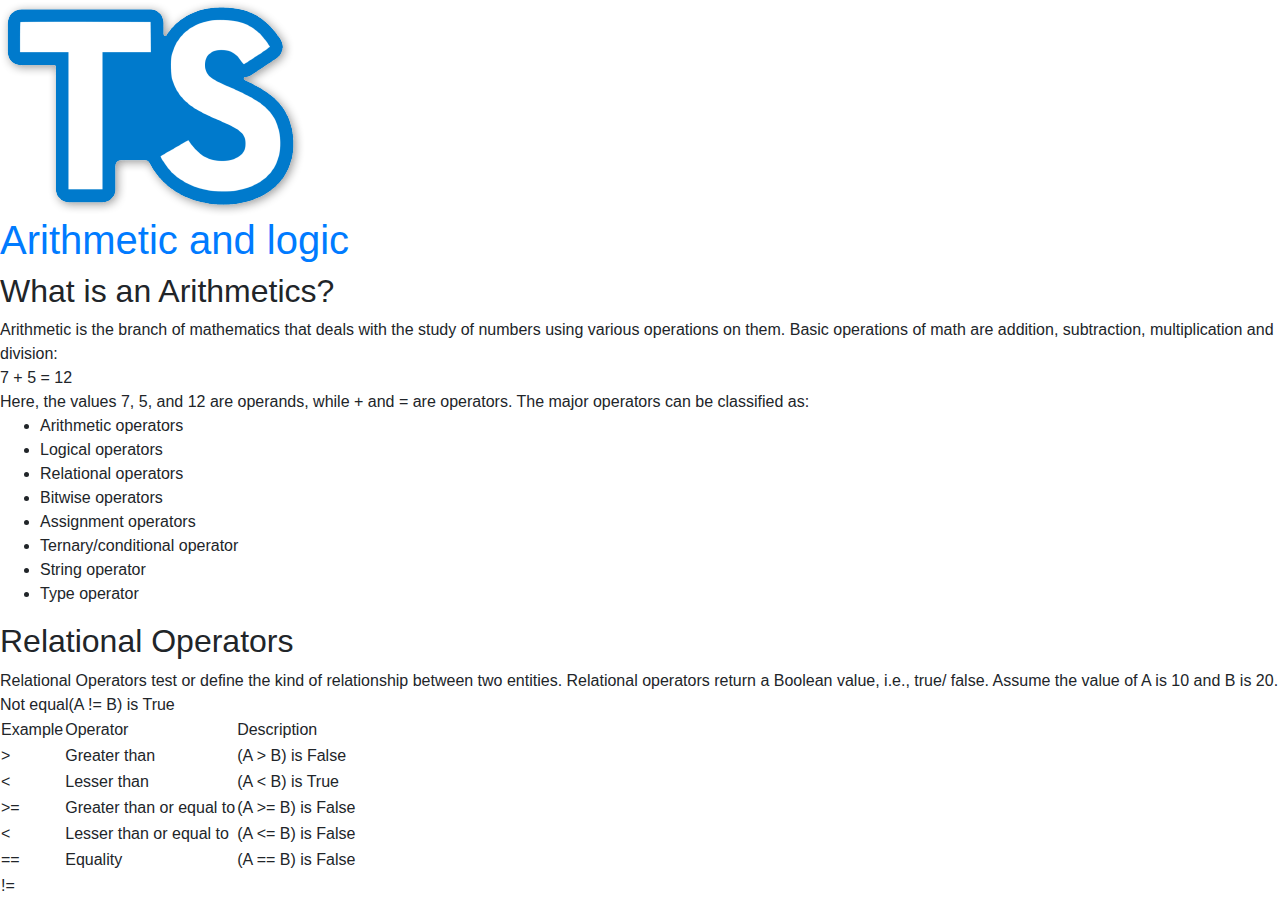
<file: index.html>
<!Doctype html>
<html lang="hu">

<head>
	<meta name="viewport" content="width=device-width, initial-scale=1">
	<meta charset="UTF-8">
	<title>Aritmetic</title>
	<link rel="styles.css">
	<link rel="stylesheet" href="bootstrap-4.4.1-dist/css/bootstrap.min.css" />
</head>

<body>
	<div id="content">
		<div id="picture">
			<img src="Logo.png" alt="logo" title="logo">
			<h1><a link href="https://www.splashlearn.com/math-vocabulary/addition/arithmetic" target="_blank">Arithmetic and logic</a></h1>
		</div>
		<h2>What is an Arithmetics?</h2>
		Arithmetic is the branch of mathematics that deals with the study of numbers using various operations on them. Basic operations of math are addition, subtraction, multiplication and 
		division:
		<div id="szam">
		7 + 5 = 12
		</div>
		Here, the values 7, 5, and 12 are <span>operands</span>, while + and = are <span>operators.
		</span>
		The major operators can be classified as:
		<ul>
			<li>Arithmetic operators</li>
			<li>Logical operators</li>
			<li>Relational operators</li>
			<li>Bitwise operators</li>
			<li>Assignment operators</li>
			<li>Ternary/conditional operator</li>
			<li>String operator</li>
			<li>Type operator</li>
		</ul>

		<h2>Relational Operators</h2>
		Relational Operators test or define the kind of relationship between two entities. Relational operators return a Boolean value, i.e., true/ false.
		Assume the value of A is 10 and B is 20.

		<table>
			<tr id="">
				<td>Example</td>
				<td>Operator</td>
				<td>Description</td>
			</tr>
			<tr>
				<td>&gt;</td>
				<td>Greater than</td>
				<td>(A &gt; B) is False</td>
			</tr>
			<tr>
				<td>&lt;</td>
				<td>Lesser than</td>
				<td>(A &lt; B) is True</td>
			</tr>
			<tr>
				<td>&gt;=</td>
				<td>Greater than or equal to</td>
				<td>(A &gt;= B) is False</td>
			</tr>
			<tr>
				<td>&lt;</td>
				<td>Lesser than or equal to</td>
				<td>(A &lt;= B) is False</td>
			</tr>
				<td>==</td>
				<td>Equality</td>
				<td>(A == B) is False</td>
			</tr>
				<td>!=</td>
				<td></td>Not equal</td>
				<td></td>(A != B) is True</td>
			</tr>
		</table>

	</div>
	<script src="bootstrap-4.4.1-dist/js/jquery.min.js"></script>
	<script src="bootstrap-4.4.1-dist/js/tether.min.js"></script>
	<script src="bootstrap-4.4.1-dist/js/bootstrap.min.js"></script>
	<script src="bootstrap-4.4.1-dist/js/jquery.easing.min.js"></script>
</body>

</html>
</file>
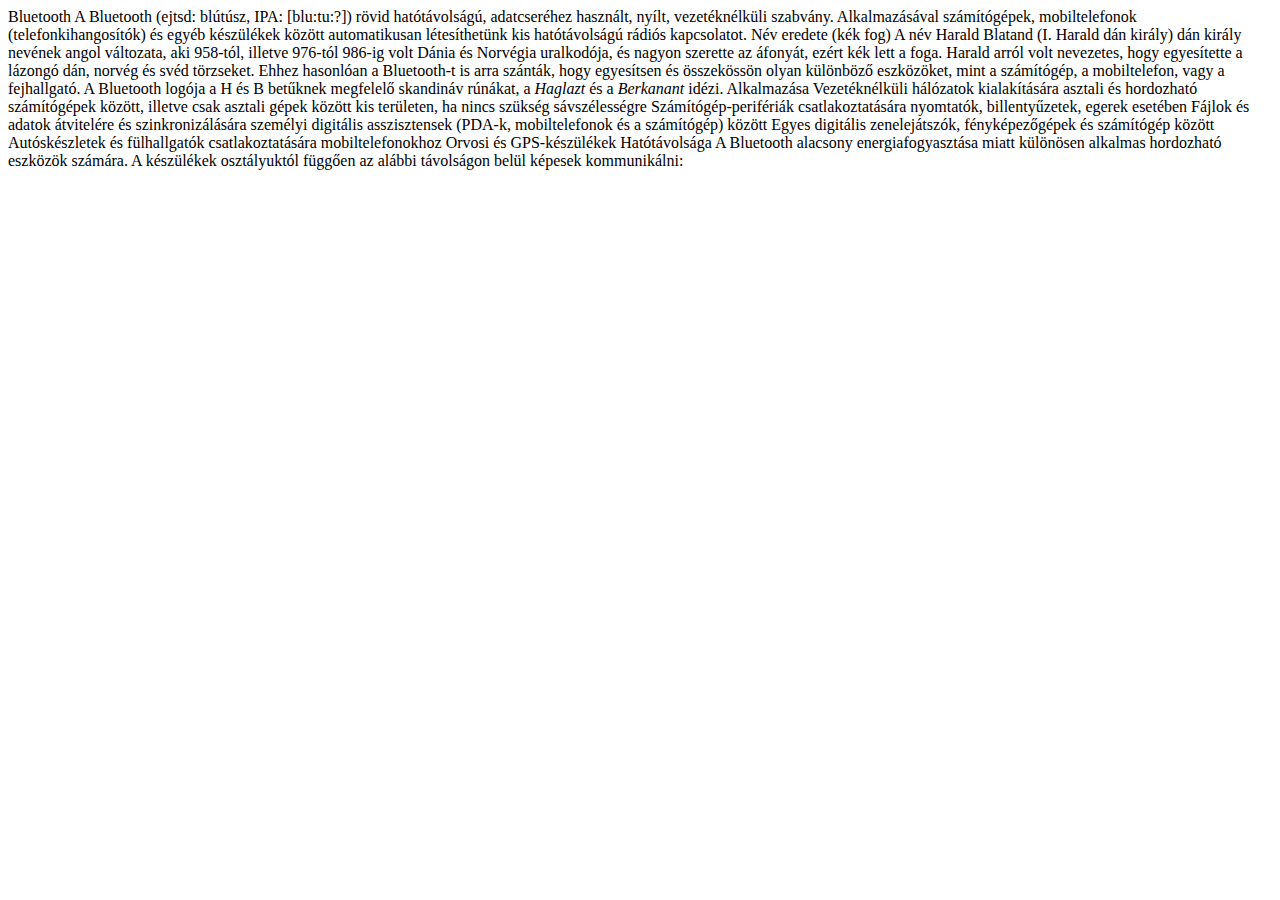
<file: bluetooth/index.html>
<!DOCTYPE html>
<html>

<head>
</head>

<body>
  <div>
    Bluetooth

    A Bluetooth (ejtsd: blútúsz, IPA: [blu:tu:?]) rövid hatótávolságú, adatcseréhez használt, nyílt, vezetéknélküli szabvány. Alkalmazásával számítógépek, mobiltelefonok (telefonkihangosítók) és egyéb készülékek között automatikusan létesíthetünk kis hatótávolságú rádiós kapcsolatot.

    Név eredete (kék fog)

    A név Harald Blatand (I. Harald dán király) dán király nevének angol változata, aki 958-tól, illetve 976-tól 986-ig volt Dánia és Norvégia uralkodója, és nagyon szerette az áfonyát, ezért kék lett a foga. Harald arról volt nevezetes, hogy egyesítette a lázongó dán, norvég és svéd törzseket. Ehhez hasonlóan a Bluetooth-t is arra szánták, hogy egyesítsen és összekössön olyan különböző eszközöket, mint a számítógép, a mobiltelefon, vagy a fejhallgató. A Bluetooth logója a H és B betűknek megfelelő skandináv rúnákat, a <i>Haglazt</i> és a <i>Berkanant</i> idézi.

    Alkalmazása

    Vezetéknélküli hálózatok kialakítására asztali és hordozható számítógépek között, illetve csak asztali gépek között kis területen, ha nincs szükség sávszélességre
    Számítógép-perifériák csatlakoztatására nyomtatók, billentyűzetek, egerek esetében
    Fájlok és adatok átvitelére és szinkronizálására személyi digitális asszisztensek (PDA-k, mobiltelefonok és a számítógép) között
    Egyes digitális zenelejátszók, fényképezőgépek és számítógép között
    Autóskészletek és fülhallgatók csatlakoztatására mobiltelefonokhoz
    Orvosi és GPS-készülékek

    Hatótávolsága

    A Bluetooth alacsony energiafogyasztása miatt különösen alkalmas hordozható eszközök számára. A készülékek osztályuktól függően az alábbi távolságon belül képesek kommunikálni:

  </div>
</body>

</html>
</file>
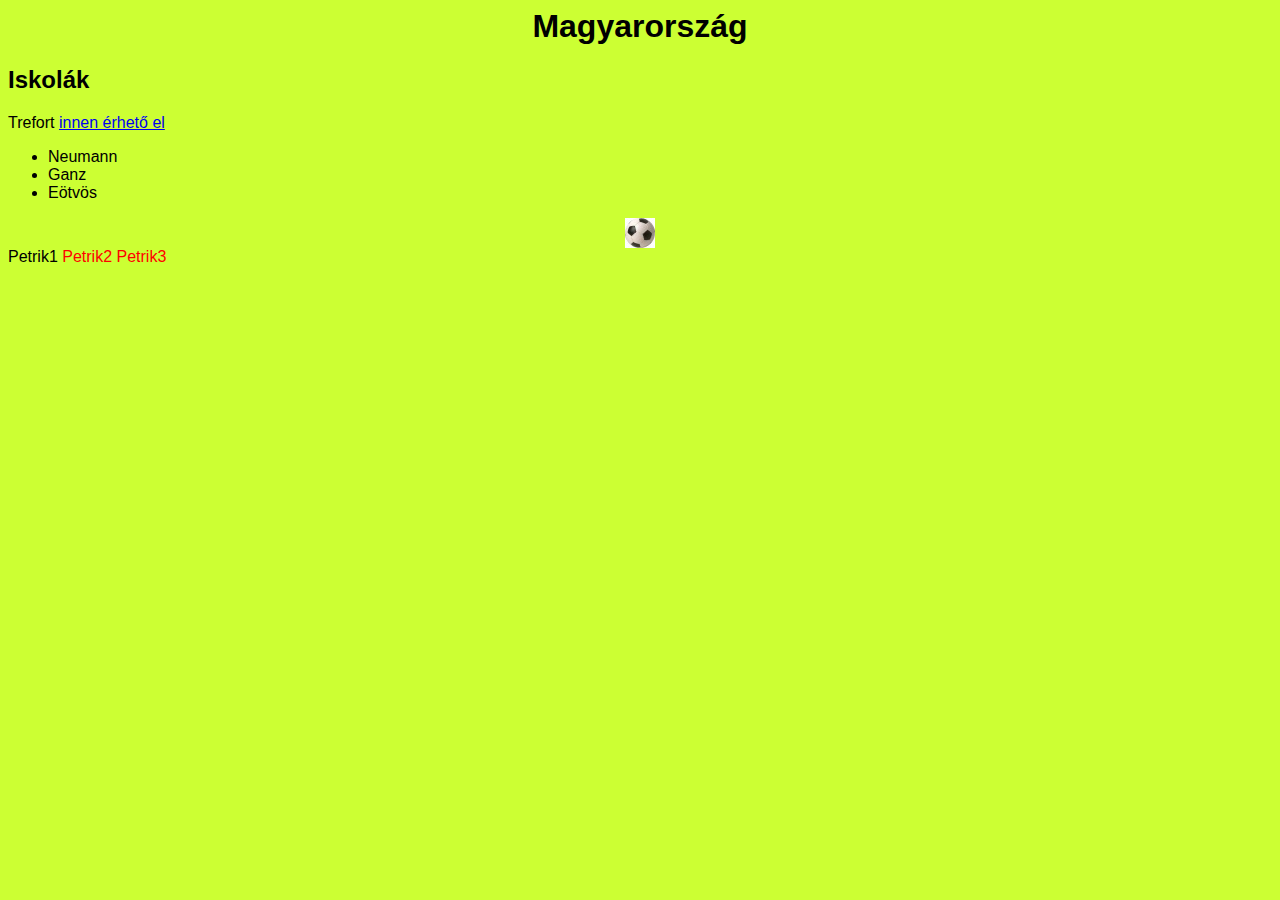
<file: feladat0914/weboldal1.html>
<Doctype html>
<html lang="hu">
    <head>
        <title>Ismétlés</title>
        <meta charset="utf-8">
        <link rel="stylesheet" href="weboldal1formaz.css">
    </head>
    <body>
        <h1>Magyarország</h1>
        <h2>Iskolák</h2>
        <p>Trefort <a href="http://10.0.0.6/letoltes" target="blank">innen érhető el</a></p>
        <ul>
            <li>Neumann</li>
            <li>Ganz</li>
            <li>Eötvös</li>
        </ul>
        <img src="labda.jpg" title="Ez egy labda" alt="Ez egy labda">
        <div>
            <div>
                Petrik1
                <span class="szines">Petrik2</span>
                <span class="szines">Petrik3</span>
            </div>
        </div>
    </body>
</html>
</file>
<file: feladat0914/weboldal1formaz.css>
.szines
{
    color: red;
}

body
{
    background-color: #ccff33;
    
}

*
{
    font-family: Arial;
}

h1
{
    text-align: center;
}

img
{
    display: block;
    margin: auto;
}
</file>
